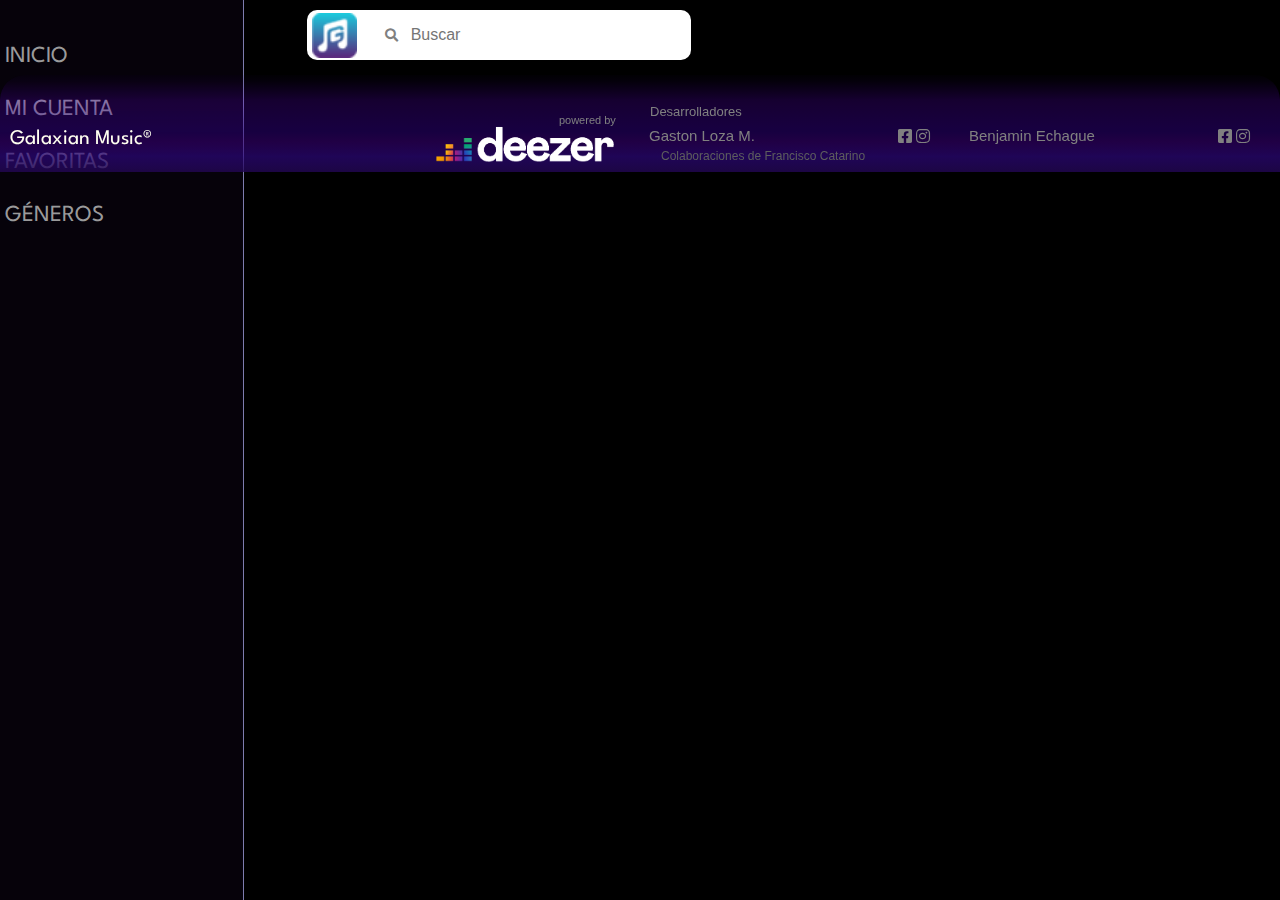
<file: genero.html>
<!DOCTYPE html>
<html lang="en">
<head>
    <meta charset="UTF-8">
    <meta name="viewport" content="width=device-width, initial-scale=1.0">
    <title>Galaxian</title>
    <link rel="shortcut icon" href="media/icon/favicon-32x32.png">
    <!-- Font & Icons -->
    <link href="https://cdnjs.cloudflare.com/ajax/libs/font-awesome/5.13.0/css/all.min.css" rel="stylesheet">
    <link href="https://fonts.googleapis.com/css2?family=Spartan:wght@500&display=swap" rel="stylesheet">
    <script src="https://code.jquery.com/jquery-3.2.1.js"></script>
    <!-- Galaxian CSS -->
    <link rel="stylesheet" href="css/genero.css">
    <link rel="stylesheet" href="css/fijo.css">
    <link rel="stylesheet" href="css/menuPC.css">
    <!-- Galaxian JS -->
    <script src="js/genero.js"></script>
    <script src="js/fijo.js"></script>
</head>

<body>
    <div class="container">
        <!-- HEADER INICIO -->
        <header class="header">
            <a class="1" href="index.html"><img src="media/icon/favicon-32x32.png" alt="Logo Galaxian" class="logo"></a>
            <div class="buscador">
                <form action="search-results.html" method="GET">
                    <button type="submit" class="btn"><i class="fas fa-search"></i></button>
                    <input class="searcher" type="text" placeholder="" name="searcher" id="">
                </form>
            </div>
            <nav class="main-nav">
                <a href="#" class="toggle-nav">
                    <i class="fa fa-bars" aria-hidden="true"></i>
                </a>
                <ul class="navegacion">
                    <li><a class="home" href="index.html"></a></li>
                    <li><a class="account" href="micuenta.html"></a></li>
                    <li><a class="favo" href="favorites.html"></a></li>
                    <li class="genero"><a class="genre" href="genders.html"></a></li>
                </ul>
            </nav>
        </header>
        <!-- HEADER FINAL -->

        <!-- nav pc -->
        <nav class="bigscreen">
            <ul class= "bigscreen">
                <li class="titulo"><a href="index.html"><h4 class="titulo home"></h4></a></li>
                <li class="titulo"><a href="micuenta.html"><h4 class="titulo account"></h4></a></li>
                <li class="titulo"><a href="favorites.html"><h4 class="titulo favo"></h4></a></li>
                <li class="titulo"><a href="genders.html"><h4 class="titulo genre"></h4></a></li>
            </ul>
        </nav>

        <h1 class="titule"> </h1>
        <section class="contenido">
              
        </section>

    </div>

    <!-- REPRODUCTOR INICIO -->
        
    <article class="reprod">

        <div class="reprod-container">
            
        </div>

    </article>   

    <!-- REPRODUCTOR FINAL -->

    <!-- FOOTER INICIO -->
    <footer>
        <div class="top">
            <div class="parent">
                <h3>Galaxian Music®</h3>
            </div>
            <div class="parent">
                <p>powered by</p>
                <img src="media/Footer_Header/deezer-logo.png" alt="logo deezer" class="dezzer">
            </div>
        </div>
        <div class="derecha">
            <h4 class="devs"></h6>
                <ul class="nombres">
                    <li class="item-dev">
                        <h5>Gaston Loza M.</h5>
                        <div class="redes-sociales">
                            <a href="https://www.facebook.com/"><i class="fab fa-facebook-square"></i></a>
                            <a href="https://www.instagram.com/?hl=en"><i class="fab fa-instagram"></i></a>
                        </div>
                    </li>
                    <li class="item-dev">
                        <h5>Benjamin Echague</h5>
                        <div class="redes-sociales">
                            <a href="https://www.facebook.com/"><i class="fab fa-facebook-square"></i></a>
                            <a href="https://www.instagram.com/?hl=en"><i class="fab fa-instagram"></i></a>
                        </div>
                    </li>
                </ul>
                <h6 class="colab"></h6>
        </div>
    </footer>
    <!-- FOOTER FINAL -->
</body>
</html>
</file>
<file: css/genero.css>
body{
    background-color: black;
}
.container{
    width: 95%;
    margin: 0 auto;
    margin-top: 75px;
}

.titule {
    font-family: "Oswald", sans-serif;
    text-align: center;
    font-size: 35px;
    background-color: rgb(26, 21, 36);
    color: ivory;
    margin-top: 20px;
}

h2{
    font-family: "Oswald", sans-serif;
    text-align: center;
    background-color: rgb(26, 21, 36);
    color: ivory;
    border-radius: 30px;
    
}
a {
    text-decoration: none;
}
.contenido{
    display: grid;
    grid-template-columns: 45% 45%;
    gap: 20px;
    margin-right: 10px;
    margin-left: 10px;
    margin-top: 35px;
}

.genero img{
    border-radius: 20%;
    width: 100%;
    border: 2px solid rgb(81, 185, 226);
}


@media only screen and (min-width: 1024px){
    h1{
        font-size: 50px;
        margin-top: 40px;
    }
    .container {
        width: 76%;
        margin-left: 23%;
      }
    .contenido{
        display: grid;
        grid-template-columns: 1fr 1fr 1fr 1fr;
        gap: 20px;
    }
}
</file>
<file: css/fijo.css>
html, body, div, span, applet, object, iframe,
h1, h2, h3, h4, h5, h6, p, blockquote, pre,
a, abbr, acronym, address, big, cite, code,
del, dfn, em, img, ins, kbd, q, s, samp,
small, strike, strong, sub, sup, tt, var,
b, u, i, center,
dl, dt, dd, ol, ul, li,
fieldset, form, label, legend,
table, caption, tbody, tfoot, thead, tr, th, td,
article, aside, canvas, details, embed, 
figure, figcaption, footer, header, hgroup, 
menu, nav, output, ruby, section, summary,
time, mark, audio, video {
	margin: 0;
	padding: 0;
	border: 0;
	font-size: 100%;
	font: inherit;
	vertical-align: baseline;
}
/* HTML5 display-role reset for older browsers */
article, aside, details, figcaption, figure, 
footer, header, hgroup, menu, nav, section {
	display: block;
}
body {
    width: 100%;
	line-height: 1;
}
ol, ul {
	list-style: none;
}
blockquote, q {
	quotes: none;
}
blockquote:before, blockquote:after,
q:before, q:after {
	content: '';
	content: none;
}

table {
	border-collapse: collapse;
	border-spacing: 0;
}

body {
    width: 100%;
    font-family: sans-serif;
}

/* INICIO */

header{
    width: 94%;
    display: grid;
    grid-template-columns: 15% 65% 15%;
    margin: 0 auto;
    grid-template-rows: 50px;
    justify-content: space-around;
    margin-bottom: 10px;
    background-color: white;
    position: fixed;
    top: 10px;
    left: 10px;
    border-radius: 10px;
    z-index: 3;
}

header.header a {
    display: block;
    height: 90%;
    width: auto;
    margin: auto 0;
    margin-right: auto;
}

img.logo {
    display: block;
    height: 100%;
    margin: auto auto;
    width: auto;
}

.buscador {
    margin: auto auto;
    background-color: transparent;
    width: 100%;
}

form {
	width: 100%;
}

.searcher {
    border: none;
    width: 80%;
    height: 15px;
    font-size: 100%;
    outline:none;
}

.buscador button {
    color: gray;
    background-color: transparent;
    border: none;
    outline:none;
}

.main-nav {
    background-color: transparent;
    margin: auto 0;
}
a.toggle-nav{
    color: rgb(83, 57, 135);
    display: block;
    text-align: center;
    margin: auto auto;
}
.toggle-nav i{
    font-size: 25px !important;
}

/* DESPLEGABLE */

ul.navegacion {
    display: none;
}

nav.main-nav:hover ul.navegacion {
    display: block;
}

ul.navegacion {
    padding-left: none;
    position: absolute;
    top: 45px;
    right: 0px;
}

ul.navegacion li {
    list-style-type: none;
    text-align: right;
    background-color: #59595938;
    margin-top: 5px;
    padding: 8px;
    text-transform: uppercase;
}

ul.navegacion li a {
    text-decoration: none;
    color: hotpink;
}

/* FOOTER */

footer{
    width: 100%;
    margin: 0 auto;
    border-radius: 25px 25px 0px 0px;
    margin-bottom: 0;
    justify-content: space-around;
    position: relative;
    z-index: 1;
    left: auto;
    bottom: 0px;
	background-color: rgba(27,0,71,0.05);
    background: -moz-linear-gradient(top, rgba(27,0,71,0.05) 0%, rgba(41,0,99,0.1) 6%, rgba(83,0,184,0.24) 24%, rgba(85,0,189,0.25) 25%, rgba(78,0,178,0.29) 31%, rgba(50,0,135,0.47) 54%, rgba(45,0,128,0.5) 58%, rgba(55,0,117,0.58) 68%, rgba(47,5,121,0.67) 80%, rgba(44,7,122,0.71) 84%, rgba(38,7,97,0.78) 94%, rgba(34,7,82,0.83) 100%);
    background: (left top, left bottom, color-stop(0%, rgba(27,0,71,0.05)), color-stop(6%, rgba(41,0,99,0.1)), color-stop(24%, rgba(83,0,184,0.24)), color-stop(25%, rgba(85,0,189,0.25)), color-stop(31%, rgba(78,0,178,0.29)), color-stop(54%, rgba(50,0,135,0.47)), color-stop(58%, rgba(45,0,128,0.5)), color-stop(68%, rgba(55,0,117,0.58)), color-stop(80%, rgba(47,5,121,0.67)), color-stop(84%, rgba(44,7,122,0.71)), color-stop(94%, rgba(38,7,97,0.78)), color-stop(100%, rgba(34,7,82,0.83)));
    background: -webkit-linear-gradient(top, rgba(27,0,71,0.05) 0%, rgba(41,0,99,0.1) 6%, rgba(83,0,184,0.24) 24%, rgba(85,0,189,0.25) 25%, rgba(78,0,178,0.29) 31%, rgba(50,0,135,0.47) 54%, rgba(45,0,128,0.5) 58%, rgba(55,0,117,0.58) 68%, rgba(47,5,121,0.67) 80%, rgba(44,7,122,0.71) 84%, rgba(38,7,97,0.78) 94%, rgba(34,7,82,0.83) 100%);
    background: -o-linear-gradient(top, rgba(27,0,71,0.05) 0%, rgba(41,0,99,0.1) 6%, rgba(83,0,184,0.24) 24%, rgba(85,0,189,0.25) 25%, rgba(78,0,178,0.29) 31%, rgba(50,0,135,0.47) 54%, rgba(45,0,128,0.5) 58%, rgba(55,0,117,0.58) 68%, rgba(47,5,121,0.67) 80%, rgba(44,7,122,0.71) 84%, rgba(38,7,97,0.78) 94%, rgba(34,7,82,0.83) 100%);
    background: -ms-linear-gradient(top, rgba(27,0,71,0.05) 0%, rgba(41,0,99,0.1) 6%, rgba(83,0,184,0.24) 24%, rgba(85,0,189,0.25) 25%, rgba(78,0,178,0.29) 31%, rgba(50,0,135,0.47) 54%, rgba(45,0,128,0.5) 58%, rgba(55,0,117,0.58) 68%, rgba(47,5,121,0.67) 80%, rgba(44,7,122,0.71) 84%, rgba(38,7,97,0.78) 94%, rgba(34,7,82,0.83) 100%);
    background: linear-gradient(to bottom, rgba(27,0,71,0.05) 0%, rgba(41,0,99,0.1) 6%, rgba(83,0,184,0.24) 24%, rgba(85,0,189,0.25) 25%, rgba(78,0,178,0.29) 31%, rgba(50,0,135,0.47) 54%, rgba(45,0,128,0.5) 58%, rgba(55,0,117,0.58) 68%, rgba(47,5,121,0.67) 80%, rgba(44,7,122,0.71) 84%, rgba(38,7,97,0.78) 94%, rgba(34,7,82,0.83) 100%);
    filter: progid:DXImageTransform.Microsoft.gradient( startColorstr='#1b0047', endColorstr='#220752', GradientType=0 );
}

.top {
    display: grid;
    grid-template-columns: 67% 30%;
    padding-top: 30px;
}

.parent {
    position: relative;
}

footer h3 {
    color: ivory;
    margin-left: 10px;
    font-size: 21px;
    font-family: 'Spartan', sans-serif; 
    position: absolute;
    top: 50%;
    transform: translateY(-50%);
}

.top div p {
    color: grey;
    font-size: 9px;
    position: absolute;
    bottom: 24px;
    right: 3px;
}

footer h4 {
    color: grey;
    font-size: 13px;
    margin-left: 10px;
}

footer ul {
    display: grid;
    grid-template-columns: 50% 50%;
}

.item-dev {
    display: grid;
    grid-template-columns: 80% 20%;
    padding-top: 10px;
    margin-left: 9px;
}

h5 {
    color: grey;
    font-size: 15px;
}

h6 {
    color: rgb(94, 94, 94);
    margin-left: 10px;
    font-size: 12px;
    padding-bottom: 10px;
}

ul.nombres {
    margin-bottom: 5px;
}

.redes-sociales a {
    color: grey;
    text-decoration: none;
}

footer img.dezzer {
    display: block;
    width: 100%;
    max-height: 100%;
    margin-top: auto;
    margin-right: auto;
}

/* REPRODUCTOR */

.reprod {
    width: 100%;
    height: 90px;
    position: fixed;
    bottom: 0;
    z-index: 2;
}


@media (min-width: 1024px) {

	.toggle-nav{
        display: none!important;
    }

    header.header {
        width: 30%;
        display: grid;
        grid-template-columns: 15% 80%;
        margin: 0px auto;
        position: fixed;
        left: 24%;
        z-index: 3;
    }

    div.buscador h2 {
        margin-right: 20px;
    }
    
    iframe.reprod {
        width: 100%;
        height: 90px;
    }

    footer {
        display: grid;
        grid-template-columns: 50% 50%;
    }

    .derecha {
        padding-top: 30px;
    }

    .top div p {
        font-size: 11px;
        bottom: 46px;
        right: 5px;
    }

    h6 {
        margin-left: 21px;
    }
}

@media (min-width: 1440px) {
    footer h3 {
        font-size: 30px;
    }
    header.header {
        width: 24%;
        left: 21%;
    }
}
</file>
<file: css/menuPC.css>
nav.bigscreen {
    display: none;
}

@media (min-width: 1024px) {

    /* GENERAL */

    nav.bigscreen {
        display: block;
        width: 22%;
        height: 100%;
        position: fixed;
        left: 0px;
        top: 0px;
        background-color: rgb(6, 2, 10);
        border-right: solid 0.6px rgba(165, 165, 229, 0.753);
    }

    ul.bigscreen {
        width: 100%;
        margin-top: 40px;
    }

    /* TITULOS */

    li.titulo {
        width: 95%;
        margin-bottom: 20px;
        color: rgb(80, 77, 77);
    }

    li.titulo a {
        text-decoration: none;
        color:white;
    }

    h4.titulo {
        text-transform: uppercase;
        color: rgb(154, 154, 155);
        margin-left: 5px;
        padding-top: 5px;
        padding-bottom: 5px;
        font-family: 'Spartan', sans-serif;
        font-size: 23px;
        max-width: 100%;
        width: max-content;
    }

    /* REPRODUCTOR */

    ol.rep {
        list-style: decimal;
        width: 100%;
    }

    li.rep {
        display: grid;
        grid-template-columns: 17% 78%;
        justify-content: space-around;
        grid-template-rows: 40px;
        margin-bottom: 10px;
        background: transparent;
    }

    p.i {
        width: 100%;
        font-size: 100%;
        margin: auto auto;
    }

    a.repCancion {
        color: white;
        text-decoration: none;
        font-family: sans-serif;
        font-size: 100%;
        margin: auto 0;
    }

    div.repB {
        display: grid;
        grid-template-columns: 50% 46%;
        justify-content: space-around;
    }

    a#repArtista {
        text-decoration: none;
        color: rgba(155, 0, 245, 0.692);
        font-family: sans-serif;
        font-size: 90%;
        margin: auto 0;
    }

    p.rep {
        font-family: sans-serif;
        font-size: 100%;
        margin: auto 0;
    }

    /* REP DESPLEGABLE */

    ol.rep {
        display: none;
    }

    h4.titulo:hover {
        color: #2f9bc1;
        transition: color .2s;
    }

    .bigscreen li:hover > ol {
        display: block;
        position: absolute;
    }
}

@media (min-width: 1230px) {

    nav.bigscreen {
        display: block;
        width: 19%;
    }
}

@media (min-width: 1300px) {
    
    nav.bigscreen {
        display: block;
        width: 17%;
    }
}
</file>
